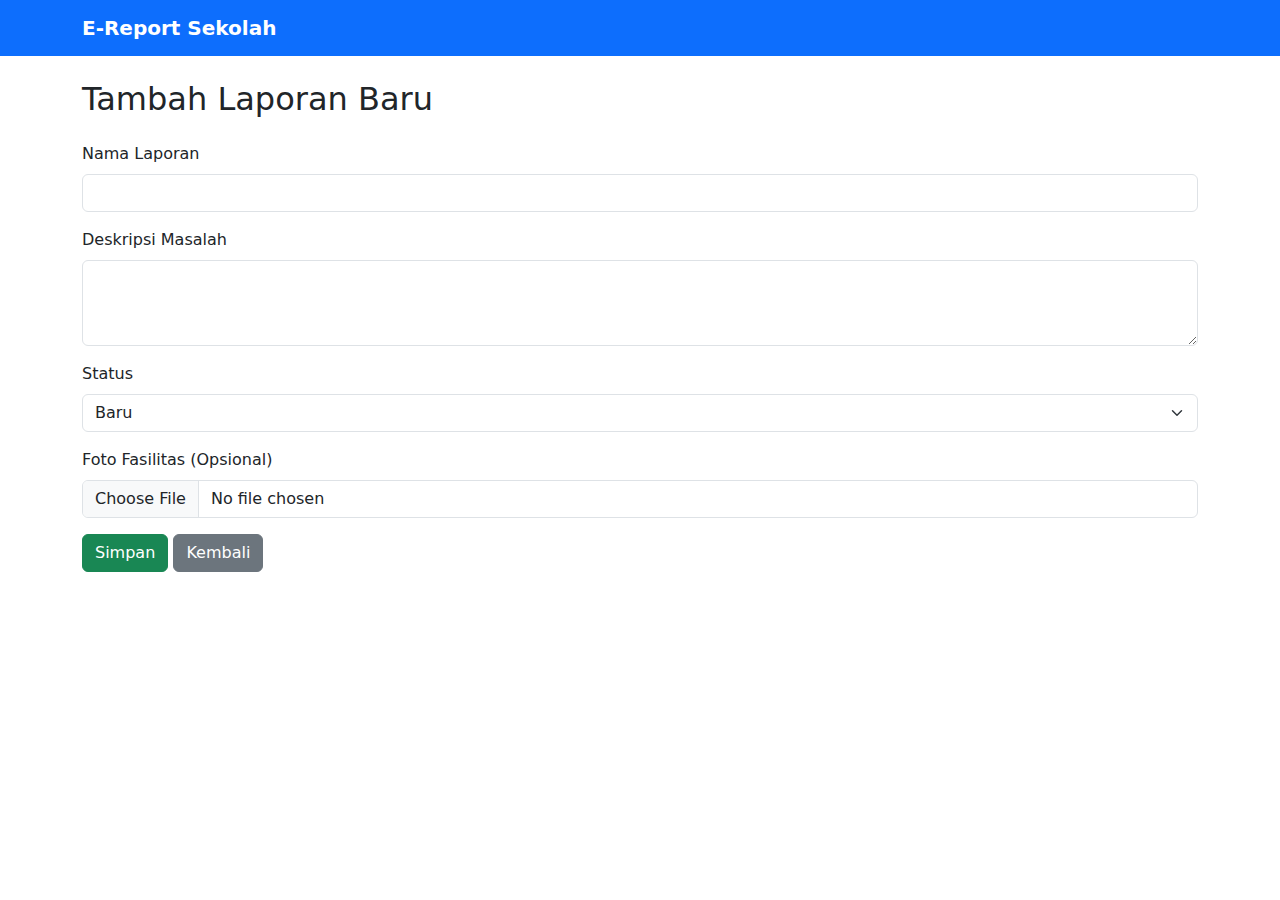
<file: add-report.html>
<!DOCTYPE html>
<html lang="id">
<head>
  <meta charset="UTF-8" />
  <meta name="viewport" content="width=device-width, initial-scale=1.0" />
  <title>Tambah Laporan | E-Report Sekolah</title>
   <!-- Favicon -->
    <link rel="icon" type="image/png" href="assets/img/idn bg putih.png">
  <link href="https://cdn.jsdelivr.net/npm/bootstrap@5.3.2/dist/css/bootstrap.min.css" rel="stylesheet">
</head>
<body>
  <nav class="navbar navbar-expand-lg navbar-dark bg-primary">
    <div class="container">
      <a class="navbar-brand fw-bold" href="index.html">E-Report Sekolah</a>
    </div>
  </nav>
  <main class="container py-4">
    <h2 class="mb-4">Tambah Laporan Baru</h2>
    <form id="report-form">
      <div class="mb-3">
        <label class="form-label">Nama Laporan</label>
        <input type="text" class="form-control" id="facilityName" required>
      </div>
      <div class="mb-3">
        <label class="form-label">Deskripsi Masalah</label>
        <textarea class="form-control" id="description" rows="3" required></textarea>
      </div>
      <div class="mb-3">
        <label class="form-label">Status</label>
        <select id="status" class="form-select" required>
          <option value="Baru">Baru</option>
          <option value="Diproses">Diproses</option>
          <option value="Selesai">Selesai</option>
        </select>
      </div>
      <!-- 📸 Input Upload Gambar -->
      <div class="mb-3">
        <label class="form-label">Foto Fasilitas (Opsional)</label>
        <input type="file" class="form-control" id="imageInput" accept="image/*">
      </div>
      <button type="submit" class="btn btn-success">Simpan</button>
      <a href="reports.html" class="btn btn-secondary">Kembali</a>
    </form>
  </main>
<script>
    // Batas maksimum file yang diperbolehkan (misalnya: 1MB = 1048576 bytes)
    const MAX_FILE_SIZE = 1048576; 
    
    document.getElementById('report-form').addEventListener('submit', async function(e) {
      e.preventDefault();
      
      const fileInput = document.getElementById('imageInput');
      let base64Image = "";
      
      if (fileInput.files.length > 0) {
        const file = fileInput.files[0];

        // --- VALIDASI UKURAN FILE DITAMBAHKAN DI SINI ---
        if (file.size > MAX_FILE_SIZE) {
            alert('Ukuran foto terlalu besar! Maksimal 1MB.');
            return; // Batalkan proses submit
        }
        // --------------------------------------------------
        
        base64Image = await toBase64(file);
      }
      
      const report = {
        id: Date.now(),
        name: document.getElementById('facilityName').value,
        description: document.getElementById('description').value,
        status: document.getElementById('status').value,
        image: base64Image,
        date: new Date().toLocaleDateString()
      };
      
      const reports = JSON.parse(localStorage.getItem('reports')) || [];
      reports.push(report);
      
      try {
          localStorage.setItem('reports', JSON.stringify(reports));
          alert('Laporan berhasil disimpan!');
          window.location.href = 'reports.html';
      } catch (error) {
          // Tangani error jika localStorage penuh
          if (error.name === 'QuotaExceededError') {
              alert('Penyimpanan penuh! Hapus beberapa laporan lama atau coba tanpa foto.');
          } else {
              alert('Terjadi kesalahan saat menyimpan laporan.');
              console.error(error);
          }
      }
      
    });
    
    function toBase64(file) {
      return new Promise((resolve, reject) => {
        const reader = new FileReader();
        reader.readAsDataURL(file);
        reader.onload = () => resolve(reader.result);
        reader.onerror = reject;
      });
    }
  </script>
</body>
</html>
</file>
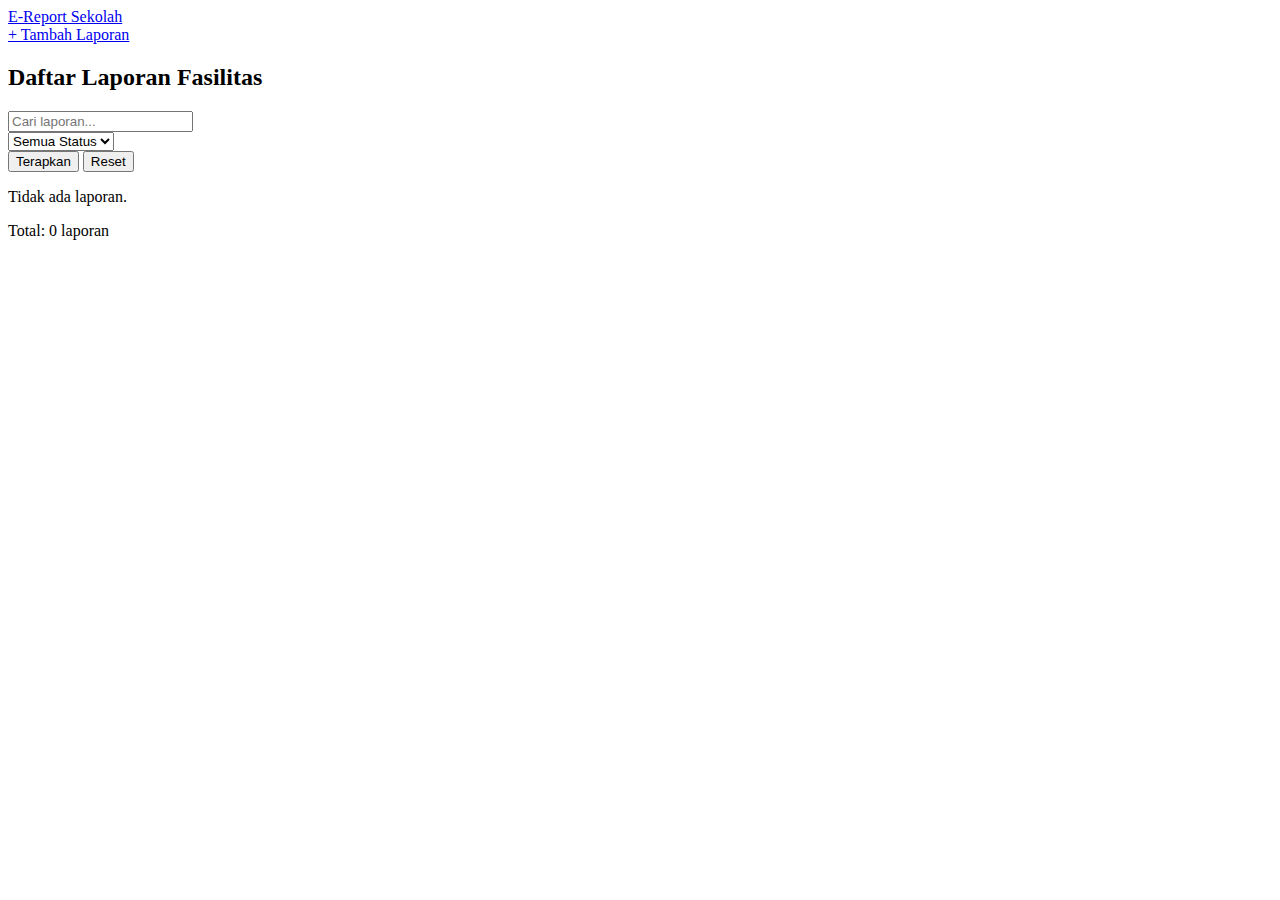
<file: edit-report.html>
<!DOCTYPE html>
<html lang="id">
<head>
  <meta charset="UTF-8" />
  <meta name="viewport" content="width=device-width, initial-scale=1.0" />
  <title>Edit Laporan | E-Report Sekolah</title>
  <link href="https://cdn.jsdelivr.net/npm/bootstrap@5.3.2/dist/css/bootstrap.min.css" rel="stylesheet">
</head>
<body>
  <nav class="navbar navbar-expand-lg navbar-dark bg-primary">
    <div class="container">
      <a class="navbar-brand fw-bold" href="index.html">E-Report Sekolah</a>
    </div>
  </nav>
  <main class="container py-4">
    <h2 class="mb-4">Edit Laporan</h2>
    <form id="edit-form">
      <div class="mb-3">
        <label class="form-label">Nama Laporan</label>
        <input type="text" class="form-control" id="facilityName" required>
      </div>
      <div class="mb-3">
        <label class="form-label">Deskripsi Masalah</label>
        <textarea class="form-control" id="description" rows="3" required></textarea>
      </div>
      <div class="mb-3">
        <label class="form-label">Status</label>
        <select id="status" class="form-select" required>
          <option value="Baru">Baru</option>
          <option value="Diproses">Diproses</option>
          <option value="Selesai">Selesai</option>
        </select>
      </div>
      <button type="submit" class="btn btn-success">Simpan Perubahan</button>
      <a href="reports.html" class="btn btn-secondary">Batal</a>
    </form>
  </main>
  <script>
    const params = new URLSearchParams(window.location.search);
    const id = parseInt(params.get('id'));
    const reports = JSON.parse(localStorage.getItem('reports')) || [];
    const report = reports.find(r => r.id === id);
    if (!report) {
      alert('Laporan tidak ditemukan!');
      window.location.href = 'reports.html';
    }
    // Tampilkan data lama ke form
    document.getElementById('facilityName').value = report.name;
    document.getElementById('description').value = report.description;
    document.getElementById('status').value = report.status;
    document.getElementById('edit-form').addEventListener('submit', function(e) {e.preventDefault();
      report.name = document.getElementById('facilityName').value;
      report.description = document.getElementById('description').value;
      report.status = document.getElementById('status').value;
      localStorage.setItem('reports', JSON.stringify(reports));
      alert('Perubahan berhasil disimpan!');
      window.location.href = 'report-detail.html?id=' + report.id;
    });
  </script>
</body>
</html>
</file>
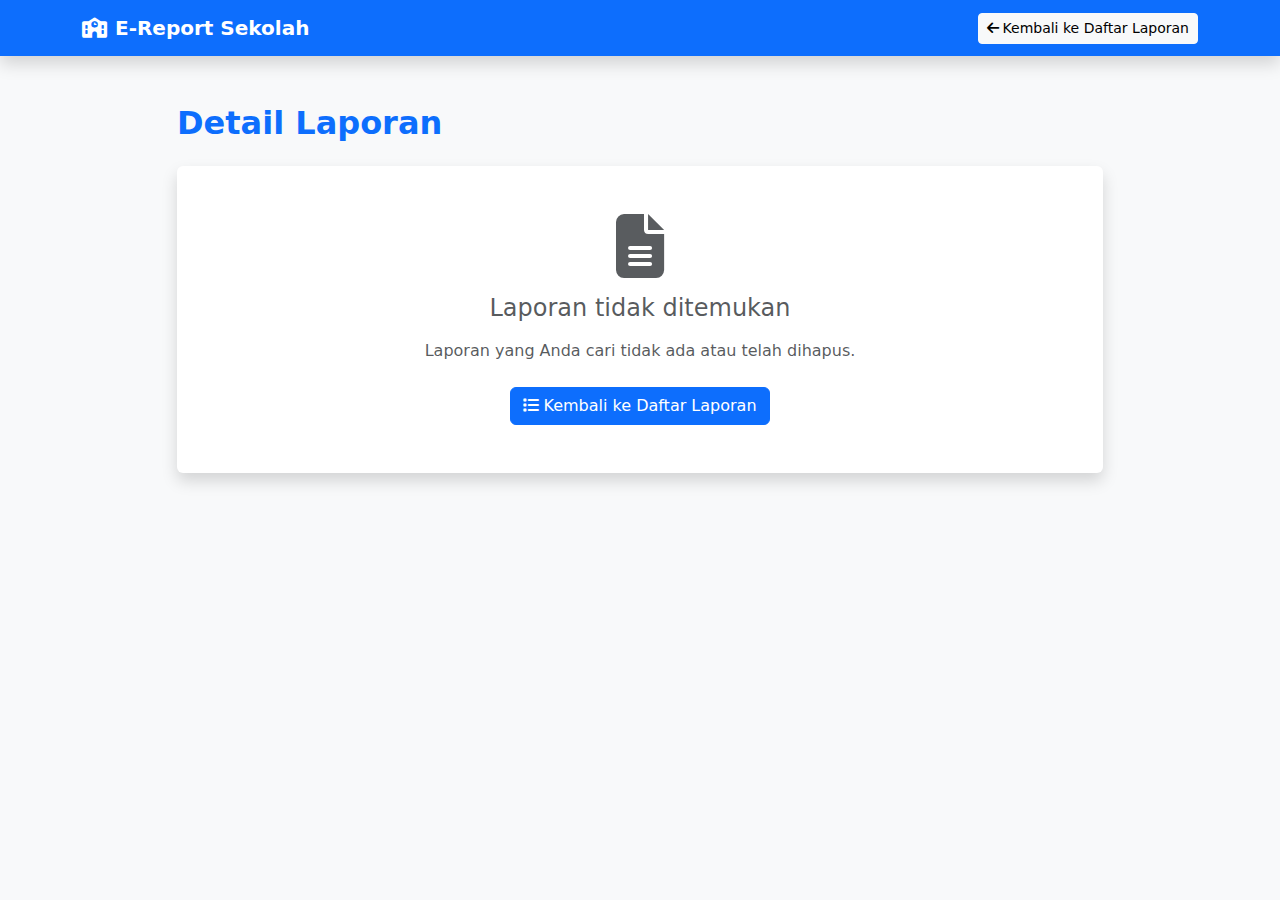
<file: report-detail.html>
<!DOCTYPE html>
<html lang="id">
<head>
    <meta charset="UTF-8" />
    <meta name="viewport" content="width=device-width, initial-scale=1.0" />
    <title>Detail Laporan | E-Report Sekolah</title>
    <!-- Bootstrap CSS -->
    <link href="https://cdn.jsdelivr.net/npm/bootstrap@5.3.2/dist/css/bootstrap.min.css" rel="stylesheet">
    <!-- Font Awesome -->
    <link rel="stylesheet" href="https://cdnjs.cloudflare.com/ajax/libs/font-awesome/6.4.0/css/all.min.css">
</head>
<body class="bg-light">
    <nav class="navbar navbar-expand-lg navbar-dark bg-primary sticky-top shadow">
        <div class="container">
            <a class="navbar-brand fw-bold d-flex align-items-center" href="index.html">
                <i class="fas fa-school me-2"></i>E-Report Sekolah
            </a>
            <div>
                <a href="reports.html" class="btn btn-light btn-sm">
                    <i class="fas fa-arrow-left me-1"></i>Kembali ke Daftar Laporan
                </a>
            </div>
        </div>
    </nav>

    <main class="container my-5">
        <div class="row justify-content-center">
            <div class="col-lg-10">
                <div class="d-flex justify-content-between align-items-center mb-4">
                    <h2 class="text-primary fw-bold mb-0">Detail Laporan </h2>
                    <a href="reports.html" class="btn btn-outline-primary d-lg-none">
                        <i class="fas fa-arrow-left me-1"></i>Kembali
                    </a>
                </div>
                
                <div id="reportDetail">
                    <!-- Report details will be populated here by JavaScript -->
                </div>
            </div>
        </div>
    </main>

    <!-- Bootstrap JS -->
    <script src="https://cdn.jsdelivr.net/npm/bootstrap@5.3.2/dist/js/bootstrap.bundle.min.js"></script>
    
    <!-- Script Kustom -->
    <script>
        // Function to get URL parameter
        function getUrlParameter(name) {
            name = name.replace(/[\[]/, '\\[').replace(/[\]]/, '\\]');
            const regex = new RegExp('[\\?&]' + name + '=([^&#]*)');
            const results = regex.exec(location.search);
            return results === null ? '' : decodeURIComponent(results[1].replace(/\+/g, ' '));
        }

        // Load report details
        function loadReportDetail() {
            const reportId = parseInt(getUrlParameter('id'));
            const reports = JSON.parse(localStorage.getItem('reports')) || [];
            const report = reports.find(r => r.id === reportId);

            const detailContainer = document.getElementById('reportDetail');

            if (!report) {
                detailContainer.innerHTML = `
                    <div class="card border-0 shadow">
                        <div class="card-body text-center py-5">
                            <i class="fas fa-file-alt fa-4x text-muted mb-3"></i>
                            <h4 class="text-muted mb-3">Laporan tidak ditemukan</h4>
                            <p class="text-muted mb-4">Laporan yang Anda cari tidak ada atau telah dihapus.</p>
                            <a href="reports.html" class="btn btn-primary">
                                <i class="fas fa-list me-1"></i>Kembali ke Daftar Laporan
                            </a>
                        </div>
                    </div>
                `;
                return;
            }

            // Format date for better display
            const formattedDate = new Date(report.date).toLocaleDateString('id-ID', {
                weekday: 'long',
                year: 'numeric',
                month: 'long',
                day: 'numeric'
            });

            detailContainer.innerHTML = `
                <div class="card border-0 shadow">
                    <div class="card-header bg-white py-4">
                        <div class="d-flex flex-column flex-md-row justify-content-between align-items-start align-items-md-center gap-3">
                            <h4 class="text-dark mb-0">${report.name}</h4>
                            <span class="badge fs-6 px-3 py-2 bg-${report.status === 'Selesai' ? 'success' : report.status === 'Diproses' ? 'warning' : 'secondary'}">
                                ${report.status}
                            </span>
                        </div>
                    </div>
                    
                    <div class="card-body p-4">
                        ${report.image ? `
                            <div class="mb-4 text-center">
                                <img src="${report.image}" class="img-fluid rounded shadow-sm" alt="Foto Fasilitas" style="max-height: 400px; object-fit: cover;">
                            </div>
                        ` : ''}
                        
                        <div class="row g-4">
                            <div class="col-md-6">
                                <div class="d-flex align-items-start p-3 bg-light rounded">
                                    <i class="fas fa-align-left text-primary mt-1 me-3 fs-5"></i>
                                    <div>
                                        <h6 class="fw-bold text-dark mb-2">Deskripsi Laporan</h6>
                                        <p class="mb-0 text-muted">${report.description}</p>
                                    </div>
                                </div>
                            </div>
                            
                            <div class="col-md-6">
                                <div class="d-flex align-items-start p-3 bg-light rounded">
                                    <i class="fas fa-calendar-alt text-primary mt-1 me-3 fs-5"></i>
                                    <div>
                                        <h6 class="fw-bold text-dark mb-2">Tanggal Laporan</h6>
                                        <p class="mb-0 text-muted">${formattedDate}</p>
                                    </div>
                                </div>
                            </div>
                            
                            <div class="col-md-6">
                                <div class="d-flex align-items-start p-3 bg-light rounded">
                                    <i class="fas fa-map-marker-alt text-primary mt-1 me-3 fs-5"></i>
                                    <div>
                                        <h6 class="fw-bold text-dark mb-2">Lokasi</h6>
                                        <p class="mb-0 text-muted">${report.location || 'Tidak ditentukan'}</p>
                                    </div>
                                </div>
                            </div>
                            
                            <div class="col-md-6">
                                <div class="d-flex align-items-start p-3 bg-light rounded">
                                    <i class="fas fa-user text-primary mt-1 me-3 fs-5"></i>
                                    <div>
                                        <h6 class="fw-bold text-dark mb-2">Pelapor</h6>
                                        <p class="mb-0 text-muted">${report.reporter || 'Anonim'}</p>
                                    </div>
                                </div>
                            </div>
                        </div>
                        
                        ${report.notes ? `
                            <div class="mt-4">
                                <div class="d-flex align-items-start p-3 bg-info bg-opacity-10 rounded">
                                    <i class="fas fa-sticky-note text-info mt-1 me-3 fs-5"></i>
                                    <div>
                                        <h6 class="fw-bold text-dark mb-2">Catatan Tambahan</h6>
                                        <p class="mb-0 text-muted">${report.notes}</p>
                                    </div>
                                </div>
                            </div>
                        ` : ''}
                        
                        <div class="mt-5 pt-4 border-top">
                            <div class="d-flex flex-column flex-md-row gap-3 justify-content-end">
                                <a href="edit-reports.html?id=${report.id}" class="btn btn-warning px-4 py-2">
                                    <i class="fas fa-edit me-2"></i>Edit Laporan
                                </a>
                                <button class="btn btn-danger px-4 py-2" onclick="deleteReport(${report.id})">
                                    <i class="fas fa-trash-alt me-2"></i>Hapus Laporan
                                </button>
                                <a href="reports.html" class="btn btn-secondary px-4 py-2 d-none d-md-block">
                                    <i class="fas fa-arrow-left me-2"></i>Kembali
                                </a>
                            </div>
                        </div>
                    </div>
                </div>
                
                <!-- Progress Timeline -->
                <div class="card border-0 shadow mt-4">
                    <div class="card-header bg-white py-3">
                        <h5 class="mb-0 text-dark">
                            <i class="fas fa-history me-2 text-primary"></i>Status Progres
                        </h5>
                    </div>
                    <div class="card-body">
                        <div class="row text-center">
                            <div class="col-md-3 mb-3">
                                <div class="p-3 ${report.status === 'Dilaporkan' || report.status === 'Diproses' || report.status === 'Selesai' ? 'bg-primary text-white rounded' : 'bg-light rounded'}">
                                    <i class="fas fa-flag fa-2x mb-2 ${report.status === 'Dilaporkan' || report.status === 'Diproses' || report.status === 'Selesai' ? 'text-white' : 'text-muted'}"></i>
                                    <h6 class="fw-bold mb-1">Dilaporkan</h6>
                                    <small>Laporan diterima</small>
                                </div>
                            </div>
                            <div class="col-md-3 mb-3">
                                <div class="p-3 ${report.status === 'Diproses' || report.status === 'Selesai' ? 'bg-warning text-dark rounded' : 'bg-light rounded'}">
                                    <i class="fas fa-cogs fa-2x mb-2 ${report.status === 'Diproses' || report.status === 'Selesai' ? 'text-dark' : 'text-muted'}"></i>
                                    <h6 class="fw-bold mb-1">Diproses</h6>
                                    <small>Dalam penanganan</small>
                                </div>
                            </div>
                            <div class="col-md-3 mb-3">
                                <div class="p-3 ${report.status === 'Selesai' ? 'bg-success text-white rounded' : 'bg-light rounded'}">
                                    <i class="fas fa-check-circle fa-2x mb-2 ${report.status === 'Selesai' ? 'text-white' : 'text-muted'}"></i>
                                    <h6 class="fw-bold mb-1">Ditindaklanjuti</h6>
                                    <small>Solusi diberikan</small>
                                </div>
                            </div>
                            <div class="col-md-3 mb-3">
                                <div class="p-3 ${report.status === 'Selesai' ? 'bg-info text-white rounded' : 'bg-light rounded'}">
                                    <i class="fas fa-clipboard-check fa-2x mb-2 ${report.status === 'Selesai' ? 'text-white' : 'text-muted'}"></i>
                                    <h6 class="fw-bold mb-1">Selesai</h6>
                                    <small>Laporan selesai</small>
                                </div>
                            </div>
                        </div>
                    </div>
                </div>
            `;
        }

        // Delete report function
        function deleteReport(id) {
            if (!confirm("Yakin ingin menghapus laporan ini? Tindakan ini tidak dapat dibatalkan.")) return;

            const reports = JSON.parse(localStorage.getItem('reports')) || [];
            const updatedReports = reports.filter(report => report.id !== id);
            localStorage.setItem('reports', JSON.stringify(updatedReports));

            alert("Laporan berhasil dihapus!");
            window.location.href = 'reports.html';
        }

        // Load details on page load
        document.addEventListener('DOMContentLoaded', loadReportDetail);
    </script>
</body>
</html>
</file>
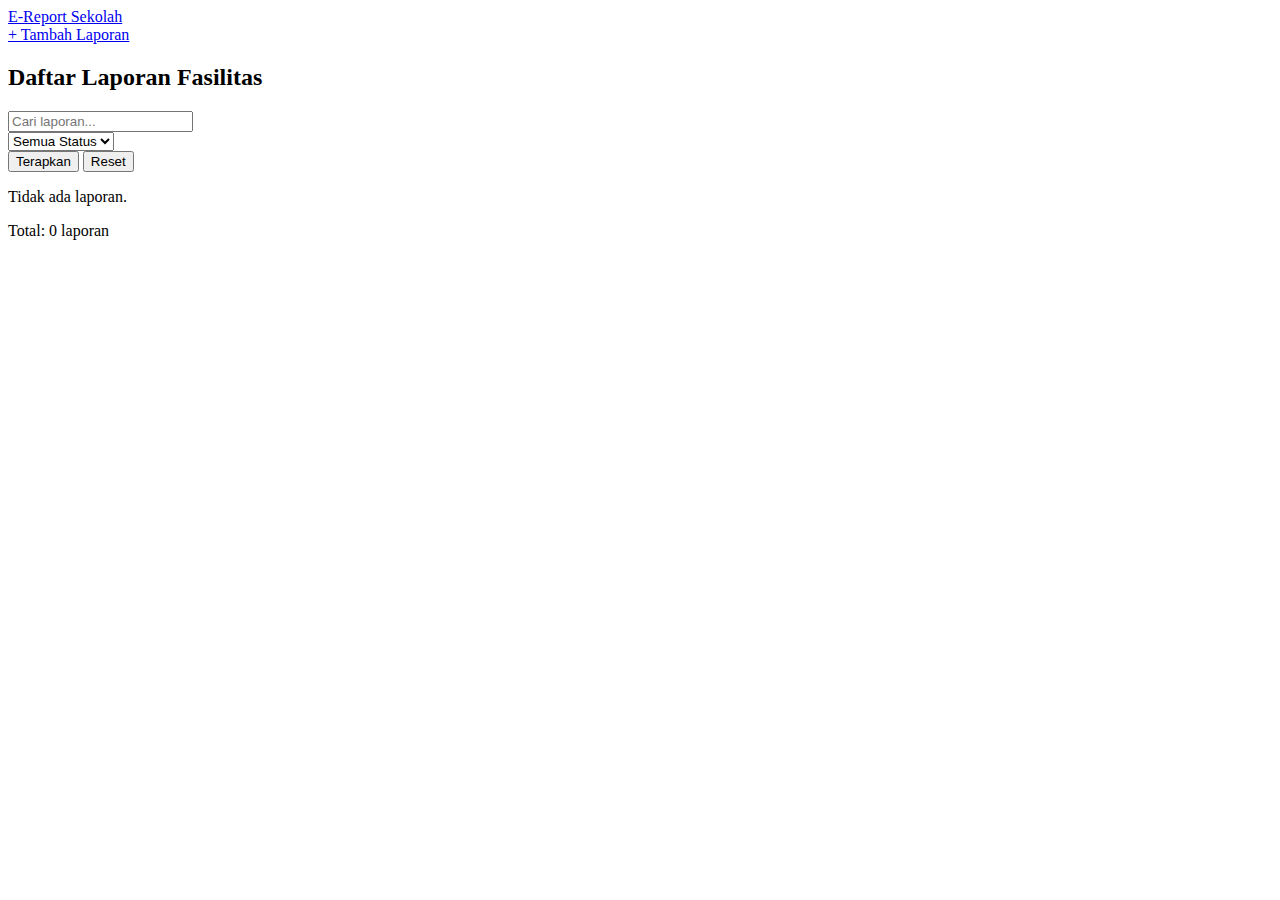
<file: reports.html>
<!DOCTYPE html>
<html lang="id">
<head>
    <meta charset="UTF-8" />
    <meta name="viewport" content="width=device-width, initial-scale=1.0" />
    <title>Daftar Laporan | E-Report Sekolah</title>
    <!-- Favicon -->
    <link rel="icon" type="image/png" href="assets/img/idn bg putih.png">
    <!-- Bootstrap CSS -->
    <link href="https://cdn.jsdelivr.net/npm/bootstrap@5.3.2/dist/css/bootstrap.min.css" rel="stylesheet" integrity="sha384-T3c6CoIi6uLrA9TneNEoa7RxnatzjcDSCmG1MXxSR1GAsXEV/Dwwykc2MPK8M2HN" crossorigin="anonymous">
</head>
<body>
    <nav class="navbar navbar-expand-lg navbar-dark bg-primary">
        <div class="container">
            <a class="navbar-brand fw-bold" href="index.html">E-Report Sekolah</a>
            <div>
                <a href="add-report.html" class="btn btn-light btn-sm">+ Tambah Laporan</a>
            </div>
        </div>
    </nav>

    <main class="container my-4">
        <h2 class="mb-3">Daftar Laporan Fasilitas</h2>

        <!-- Form Pencarian dan Filter -->
        <div class="row mb-3">
            <div class="col-md-5">
                <input type="text" id="searchInput" class="form-control" placeholder="Cari laporan...">
            </div>
            <div class="col-md-4">
                <select id="filterStatus" class="form-select">
                    <option value="">Semua Status</option>
                    <option value="Baru">Baru</option>
                    <option value="Diproses">Diproses</option>
                    <option value="Selesai">Selesai</option>
                </select>
            </div>
            <div class="col-md-3 d-flex gap-2">
                <button type="button" class="btn btn-primary w-100" id="applyFilter">Terapkan</button>
                <button type="button" class="btn btn-secondary w-100" id="clearFilter">Reset</button>
            </div>
        </div>

        <!-- Daftar Laporan -->
        <div id="reportList" class="row gy-3"></div>
        <p id="filterStatusInfo" class="text-muted"></p>
    </main>

    <!-- Bootstrap JS (Popper disertakan) -->
    <script src="https://cdn.jsdelivr.net/npm/bootstrap@5.3.2/dist/js/bootstrap.bundle.min.js" integrity="sha384-C6RzsynM9kWDrMNeT87bh95OGNyZPhcTNXj1NW7RuBCsyN/o0jlpcV8Qyq46cDfL" crossorigin="anonymous"></script>
    <!-- Script Kustom -->
  <script src="js/reports.js" defer></script>

    
</body>
</html>
</file>
